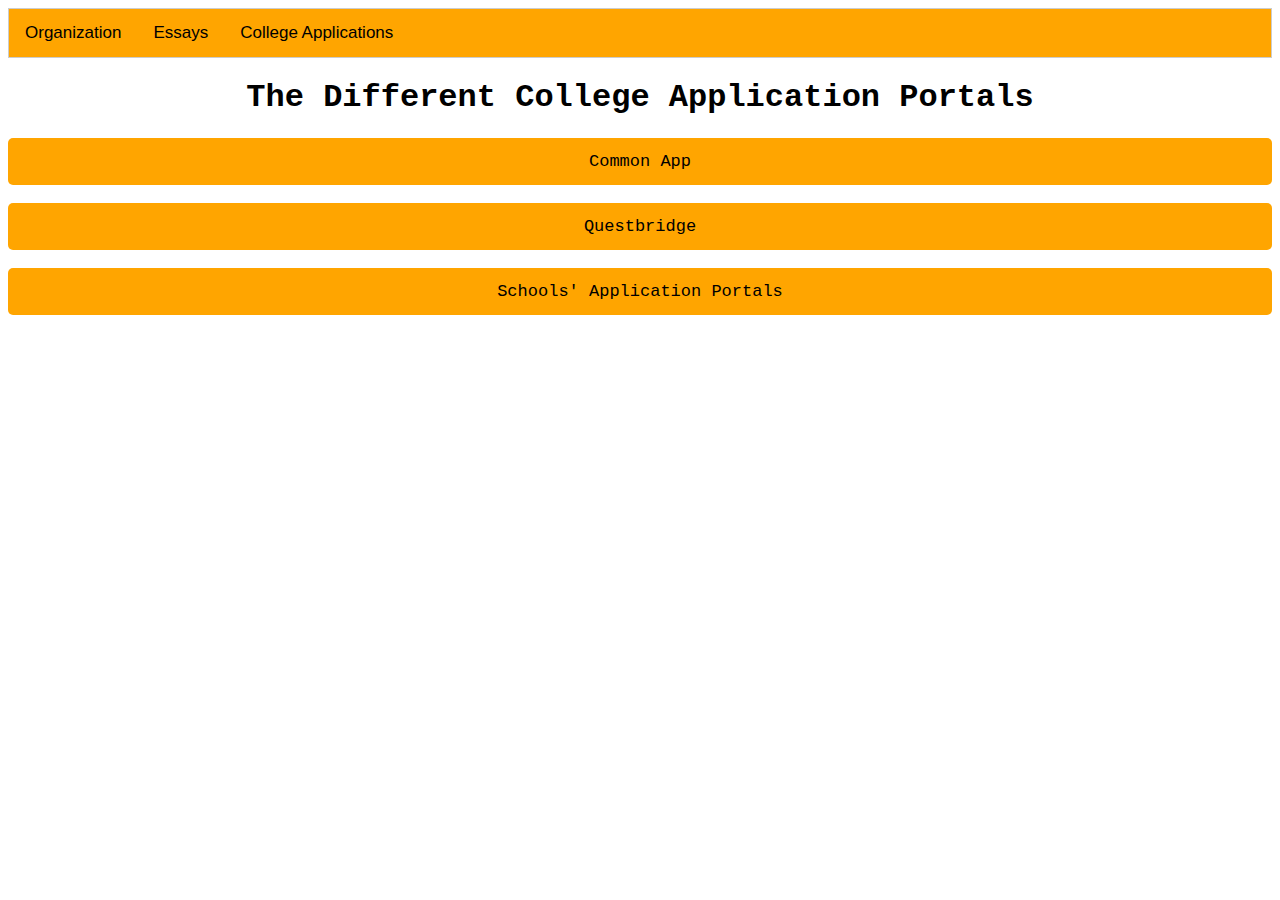
<file: index.html>
<!DOCTYPE html>
<html>
    <head>
        <meta name="viewport" content="width=device-width, initial-scale=1">
        <link rel="stylesheet" type="text/css" href="portals.css">
        <script src = "portals.js"></script>
    </head>
    
    <body>
        <div class="tab">
            <button class="tablinks" onclick="openTab(event, 'Organizing')">Organization</button>
          
            <button class="tablinks" onclick="openTab(event, 'Essays')">Essays</button>
          
            <button class="tablinks" onclick="openTab(event, 'Applying')">College Applications</button>
        </div>
          
        <div id="Organizing" class="tabcontent">
            <span onclick="this.parentElement.style.display='none'" class="topright">&times</span>
            <h3>Organizing For College</h3>
            <p>To be on top of your college applications, you have to organize! Click Go to learn how to be more organized.</p>
             <a href = "https://jsrich7204.github.io/ApplyingToCollege/">  <button class = "bottomright">Go!</button></a>
        </div>
          
        <div id="Essays" class="tabcontent">
            <span onclick="this.parentElement.style.display='none'" class="topright">&times</span>
            <h3>Essays</h3>
            <p>Essays are extremely important in the college application process. Click Go to learn how you can increase your chances of being accepted.</p>
            <a href =  "https://jsrich7204.github.io/Essays/"><button class = "bottomright">Go!</button></a>
        </div>
          
        <div id="Applying" class="tabcontent">
            <span onclick="this.parentElement.style.display='none'" class="topright">&times</span>
            <h3>College Applications Portals</h3>
            <p>Before you apply to college, you need to know how you're going to apply to them.</p>
            <a href = https://jsrich7204.github.io/College-Application-Portals/><button class = "bottomright">Go!</button></a>
        </div>
        <h1>The Different College Application Portals</h1>
        <div class="pill-nav">
            <a href="common.html">Common App</a>
            <hr class = "separate">
            <a href="quest.html">Questbridge</a>
            <hr class= "separate">
            <a href="schools.html">Schools' Application Portals</a>
        </div>
    </body>


</html>
</file>
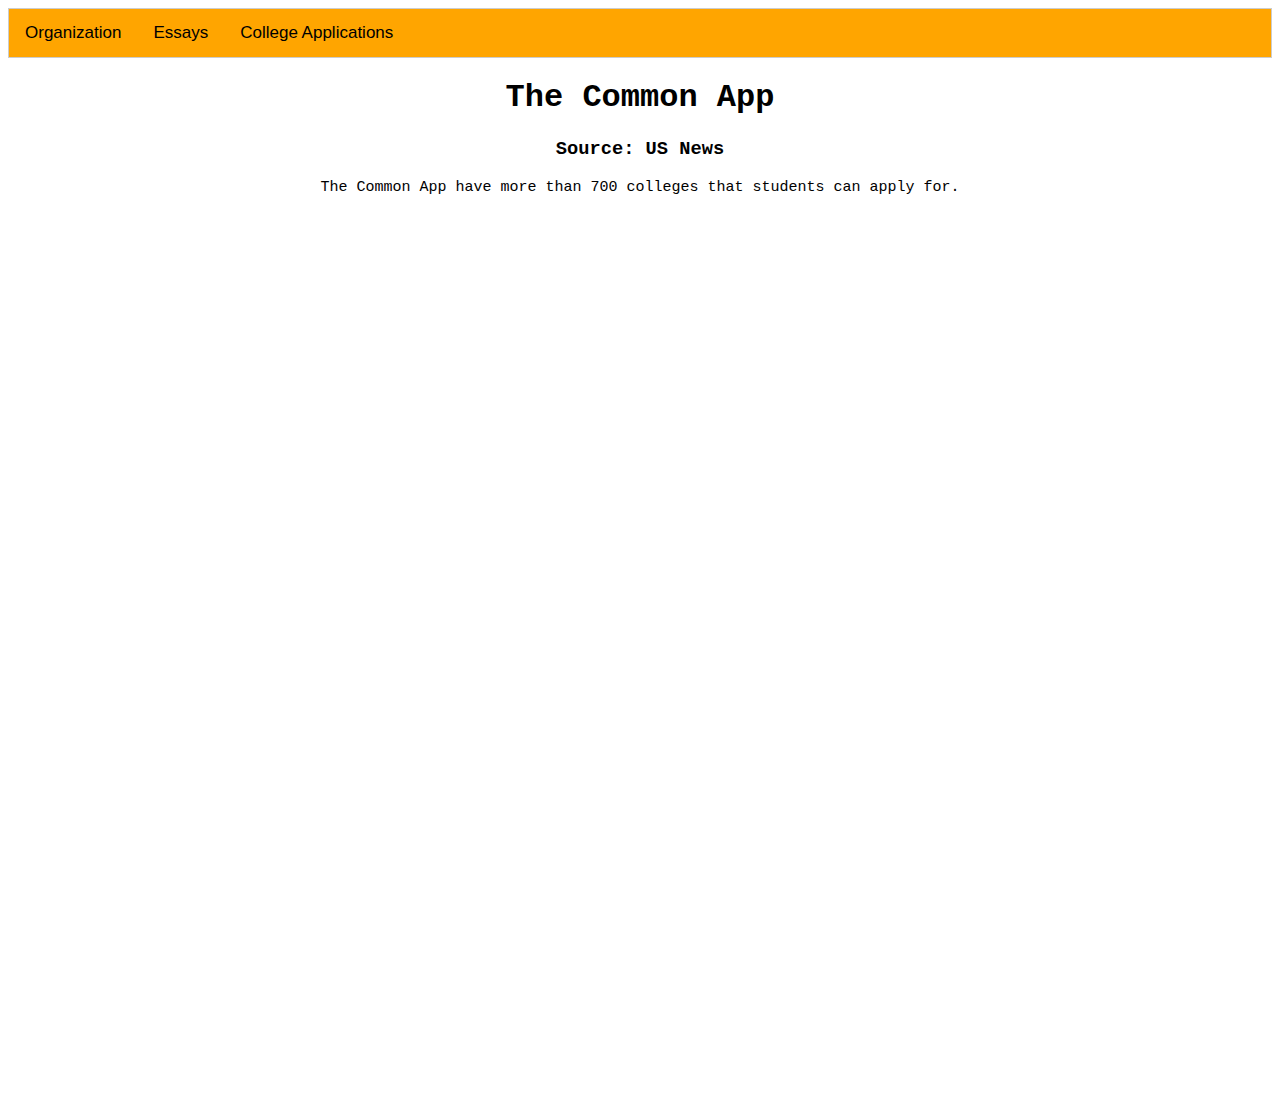
<file: common.html>
<!DOCTYPE html> 
<html>
    <head>
        <meta name="viewport" content="width=device-width, initial-scale=1">
        <link rel="stylesheet" type="text/css" href="portals.css">
        <script src = "portals.js"></script>
    </head>
    
    <body>
        <div class="tab">
            <button class="tablinks" onclick="openTab(event, 'Organizing')">Organization</button>
          
            <button class="tablinks" onclick="openTab(event, 'Essays')">Essays</button>
          
            <button class="tablinks" onclick="openTab(event, 'Applying')">College Applications</button>
        </div>
          
        <div id="Organizing" class="tabcontent">
            <span onclick="this.parentElement.style.display='none'" class="topright">&times</span>
            <h3>Organizing For College</h3>
            <p>To be on top of your college applications, you have to organize! Click Go to learn how to be more organized.</p>
             <a href = "https://jsrich7204.github.io/ApplyingToCollege/">  <button class = "bottomright">Go!</button></a>
        </div>
          
        <div id="Essays" class="tabcontent">
            <span onclick="this.parentElement.style.display='none'" class="topright">&times</span>
            <h3>Essays</h3>
            <p>Essays are extremely important in the college application process. Click Go to learn how you can increase your chances of being accepted.</p>
            <a href =  "https://jsrich7204.github.io/Essays/"><button class = "bottomright">Go!</button></a>
        </div>
          
        <div id="Applying" class="tabcontent">
            <span onclick="this.parentElement.style.display='none'" class="topright">&times</span>
            <h3>College Applications Portals</h3>
            <p>Before you apply to college, you need to know how you're going to apply to them.</p>
            <a href = https://jsrich7204.github.io/College-Application-Portals/><button class = "bottomright">Go!</button></a>
        </div>
        <h1>The Common App</h1>
        <h3>Source: US News </h3>
        <p class = "info">The Common App have more than 700 colleges that students can apply for.</p>
        <iframe src="https://www.usnews.com/education/best-colleges/articles/common-app"></iframe>
    </body>


</html>
</file>
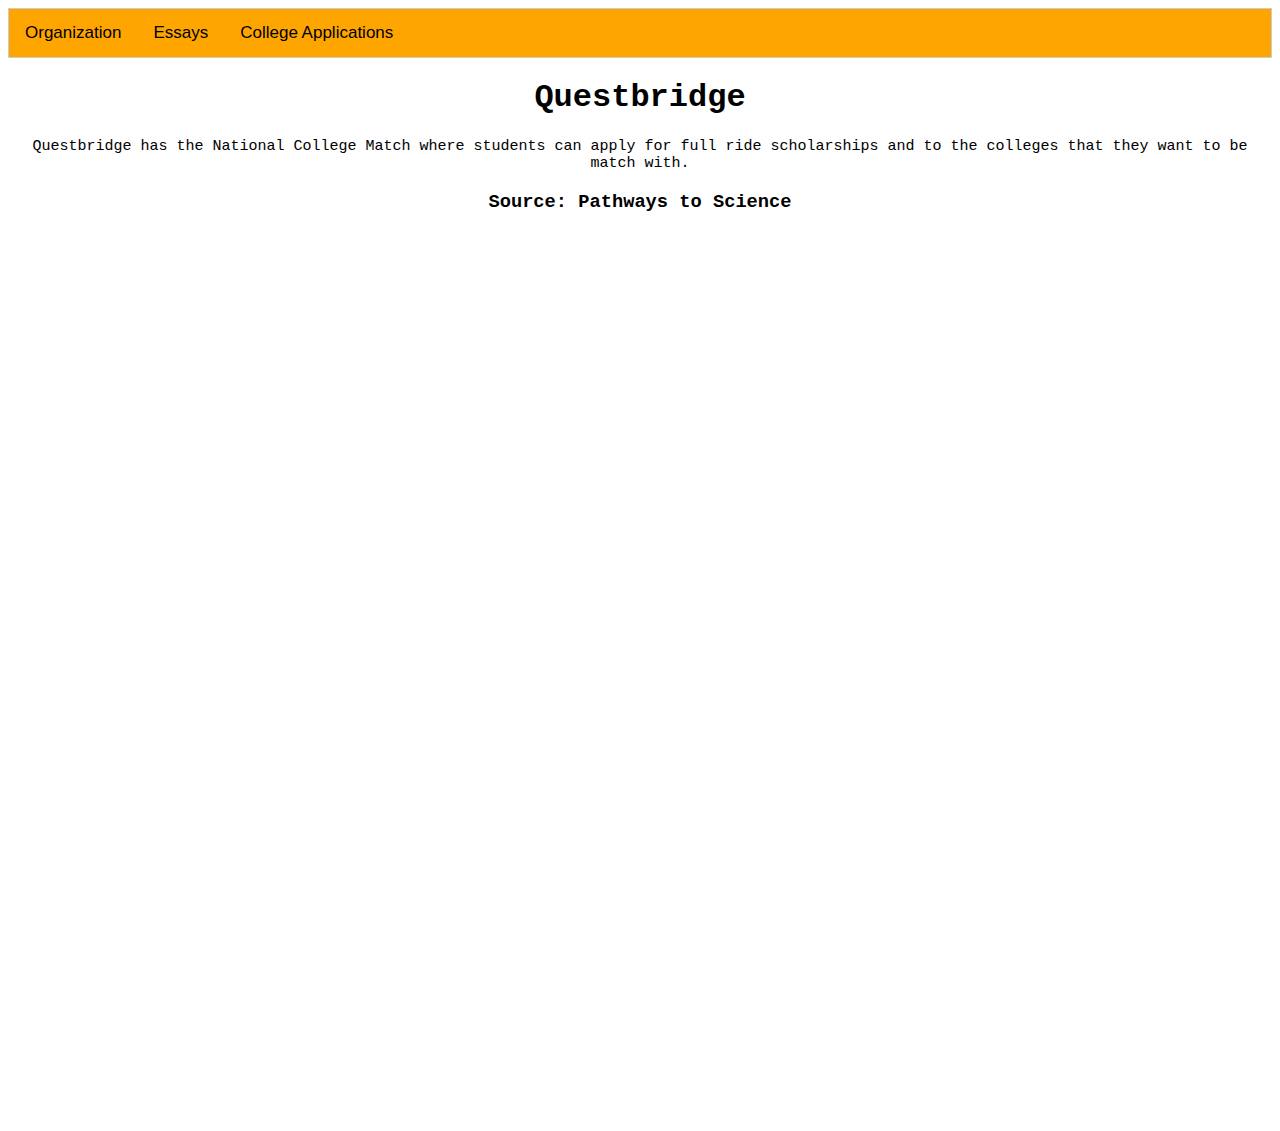
<file: quest.html>
<!DOCTYPE html>
<html>
    <head>
        <meta name="viewport" content="width=device-width, initial-scale=1">
        <link rel="stylesheet" type="text/css" href="portals.css">
        <script src = "portals.js"></script>
    </head>
    
    <body>
        <div class="tab">
            <button class="tablinks" onclick="openTab(event, 'Organizing')">Organization</button>
          
            <button class="tablinks" onclick="openTab(event, 'Essays')">Essays</button>
          
            <button class="tablinks" onclick="openTab(event, 'Applying')">College Applications</button>
        </div>
          
        <div id="Organizing" class="tabcontent">
            <span onclick="this.parentElement.style.display='none'" class="topright">&times</span>
            <h3>Organizing For College</h3>
            <p>To be on top of your college applications, you have to organize! Click Go to learn how to be more organized.</p>
             <a href = "https://jsrich7204.github.io/ApplyingToCollege/">  <button class = "bottomright">Go!</button></a>
        </div>
          
        <div id="Essays" class="tabcontent">
            <span onclick="this.parentElement.style.display='none'" class="topright">&times</span>
            <h3>Essays</h3>
            <p>Essays are extremely important in the college application process. Click Go to learn how you can increase your chances of being accepted.</p>
            <a href =  "https://jsrich7204.github.io/Essays/"><button class = "bottomright">Go!</button></a>
        </div>
          
        <div id="Applying" class="tabcontent">
            <span onclick="this.parentElement.style.display='none'" class="topright">&times</span>
            <h3>College Applications Portals</h3>
            <p>Before you apply to college, you need to know how you're going to apply to them.</p>
            <a href = https://jsrich7204.github.io/College-Application-Portals/><button class = "bottomright">Go!</button></a>
        </div>
        <h1>Questbridge</h1>
        <p class = "info">Questbridge has the National College Match where students can apply for full ride scholarships and to the colleges that they want to be match with.</p>
        <h3>Source: Pathways to Science</h3>
        <iframe src="https://www.pathwaystoscience.org/programhub.aspx?sort=HSC-QuestBridge"></iframe>
    </body>


</html>
</file>
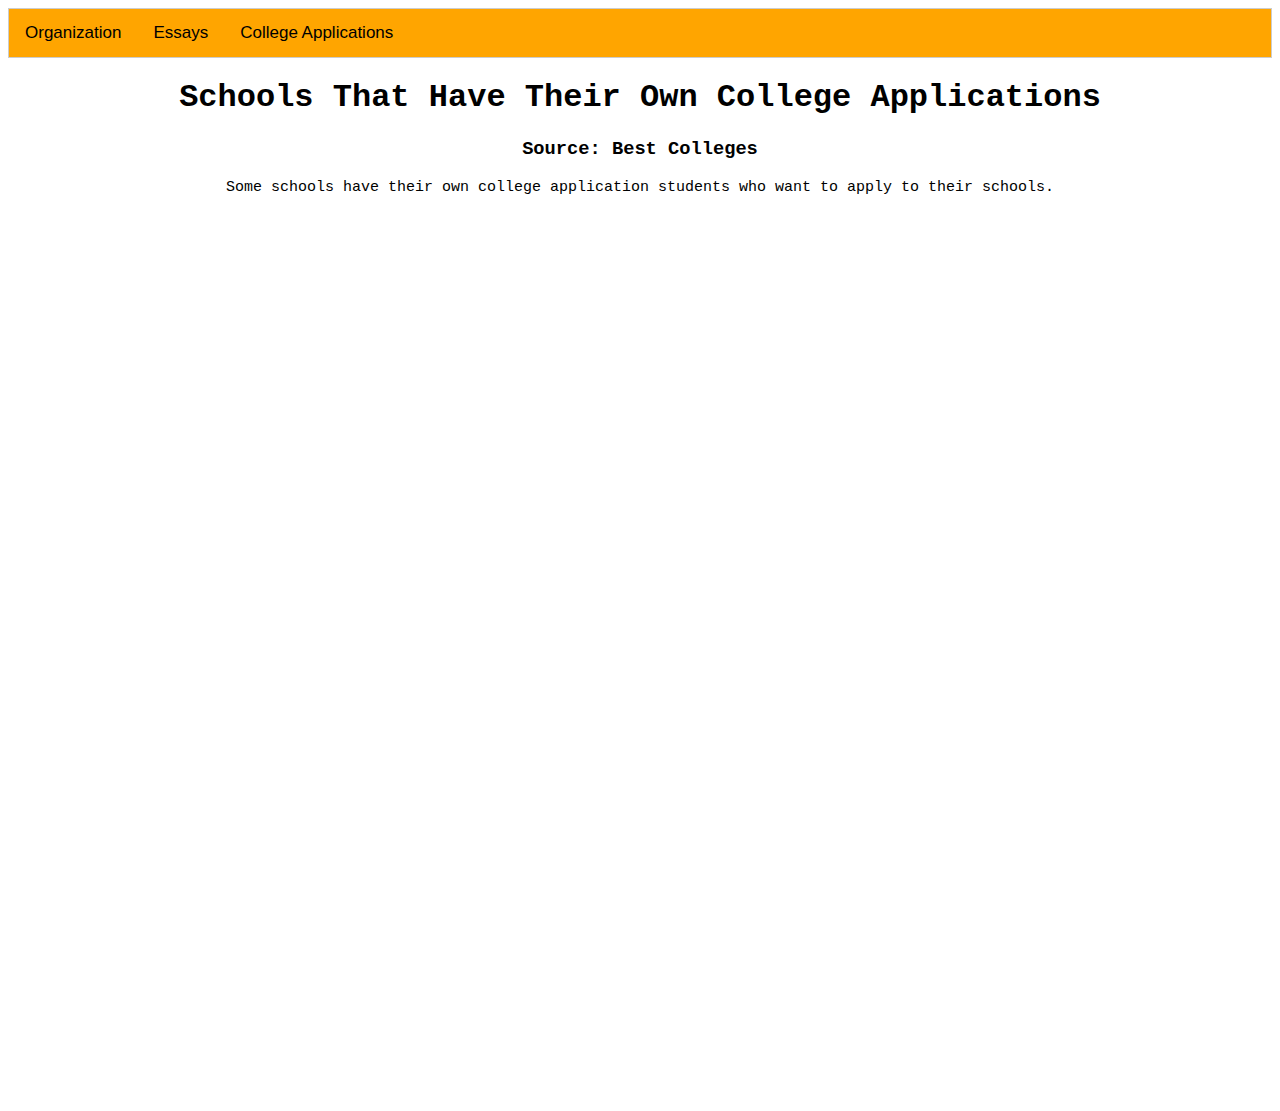
<file: schools.html>
<!DOCTYPE html>
<html>
    <head>
        <meta name="viewport" content="width=device-width, initial-scale=1">
        <link rel="stylesheet" type="text/css" href="portals.css">
        <script src = "portals.js"></script>
    </head>
    
    <body>
        <div class="tab">
            <button class="tablinks" onclick="openTab(event, 'Organizing')">Organization</button>
          
            <button class="tablinks" onclick="openTab(event, 'Essays')">Essays</button>
          
            <button class="tablinks" onclick="openTab(event, 'Applying')">College Applications</button>
        </div>
          
        <div id="Organizing" class="tabcontent">
            <span onclick="this.parentElement.style.display='none'" class="topright">&times</span>
            <h3>Organizing For College</h3>
            <p>To be on top of your college applications, you have to organize! Click Go to learn how to be more organized.</p>
             <a href = "https://jsrich7204.github.io/ApplyingToCollege/">  <button class = "bottomright">Go!</button></a>
        </div>
          
        <div id="Essays" class="tabcontent">
            <span onclick="this.parentElement.style.display='none'" class="topright">&times</span>
            <h3>Essays</h3>
            <p>Essays are extremely important in the college application process. Click Go to learn how you can increase your chances of being accepted.</p>
            <a href =  "https://jsrich7204.github.io/Essays/"><button class = "bottomright">Go!</button></a>
        </div>
          
        <div id="Applying" class="tabcontent">
            <span onclick="this.parentElement.style.display='none'" class="topright">&times</span>
            <h3>College Applications Portals</h3>
            <p>Before you apply to college, you need to know how you're going to apply to them.</p>
            <a href = https://jsrich7204.github.io/College-Application-Portals/><button class = "bottomright">Go!</button></a>
        </div>
        <h1>Schools That Have Their Own College Applications</h1>
        <h3>Source: Best Colleges</h3>
        <p class = "info">Some schools have their own college application students who want to apply to their schools. </p>
        <iframe src="https://www.bestcolleges.com/blog/college-application-systems/"></iframe>
    </body>


</html>
</file>
<file: portals.css>
body{
    background-image: url(https://codehs.com/uploads/ea6b066dfd3f972b70ec9519e74cc398);
    font-family: "Lucida Console", "Courier New", monospace;
    text-align: center;
}

.tab {
    overflow: hidden;
    border: 1px solid #ccc;
    background-color: #FFA500;
  }
  
  .tab button {
    background-color: inherit;
    float: left;
    border: none;
    outline: none;
    cursor: pointer;
    padding: 14px 16px;
    transition: 0.3s;
    font-size: 17px;
  }
  
  .tab button:hover {
    background-color: #ffaf1a
  }
  
  
  .tab button.active {
    background-color: #e69500;
  }
  
  
  .tabcontent {
    display: none;
    padding: 6px 12px;
    border: 1px solid #ccc;
    border-top: none;
    background-color: white;
  }
  
  
  .topright {
    float: right;
    cursor: pointer;
    font-size: 28px;
  }
  
  .topright:hover {color: red;}
  
  #intro{
    font-family: 'Source Code Pro', monospace;  
    font-size: 28px;
    font-weight: bold;
    width: 250px;
    display: block;
    text-align: center;
  }
  
  .bottomright{
    float: right;
    background-color: #FFA500;
    border: none;
    color: black;
    padding: 10px 20px;
    text-align: center;
    text-decoration: none;
    display: inline-block;
    margin: 2px 2px;
    cursor: pointer;
    border-radius: 16px;
  }
  .bottomright:hover {color: #ffaf1a;}

h1, h3{
    font-family: "Lucida Console", "Courier New", monospace;
    text-align: center;
}

.info{
    font-family: "Lucida Console", "Courier New", monospace;
    font-size: 15px;
    text-align: center;
}

iframe{
    border:none;
    height:100%;
    width:100%;
    position:absolute;
    display:block;
    align:center;
    margin: auto;
}

.pill-nav a {
    display: block;
    color: black;
    padding: 14px;
    text-decoration: none;
    font-size: 17px;
    border-radius: 5px;
    background-color:#FFA500;
    text-align:center;
  }
  
  .pill-nav a:hover {
    background-color: #ffaf1a;
    color: black;
  }
  
  .separate{
    display: block;
    margin-top: 0.5em; 
    margin-bottom: 0.5em;
    margin-left: auto;
    margin-right: auto;
    border-style: inset;
    border-width: 1px;
    clear: both;
    visibility: hidden;
  }

a{
    text-decoration: none;
}

video{
    margin-left: auto;
    margin-right: auto;
    display: block;
    height: 100%;
    width: 100%;
}
</file>
